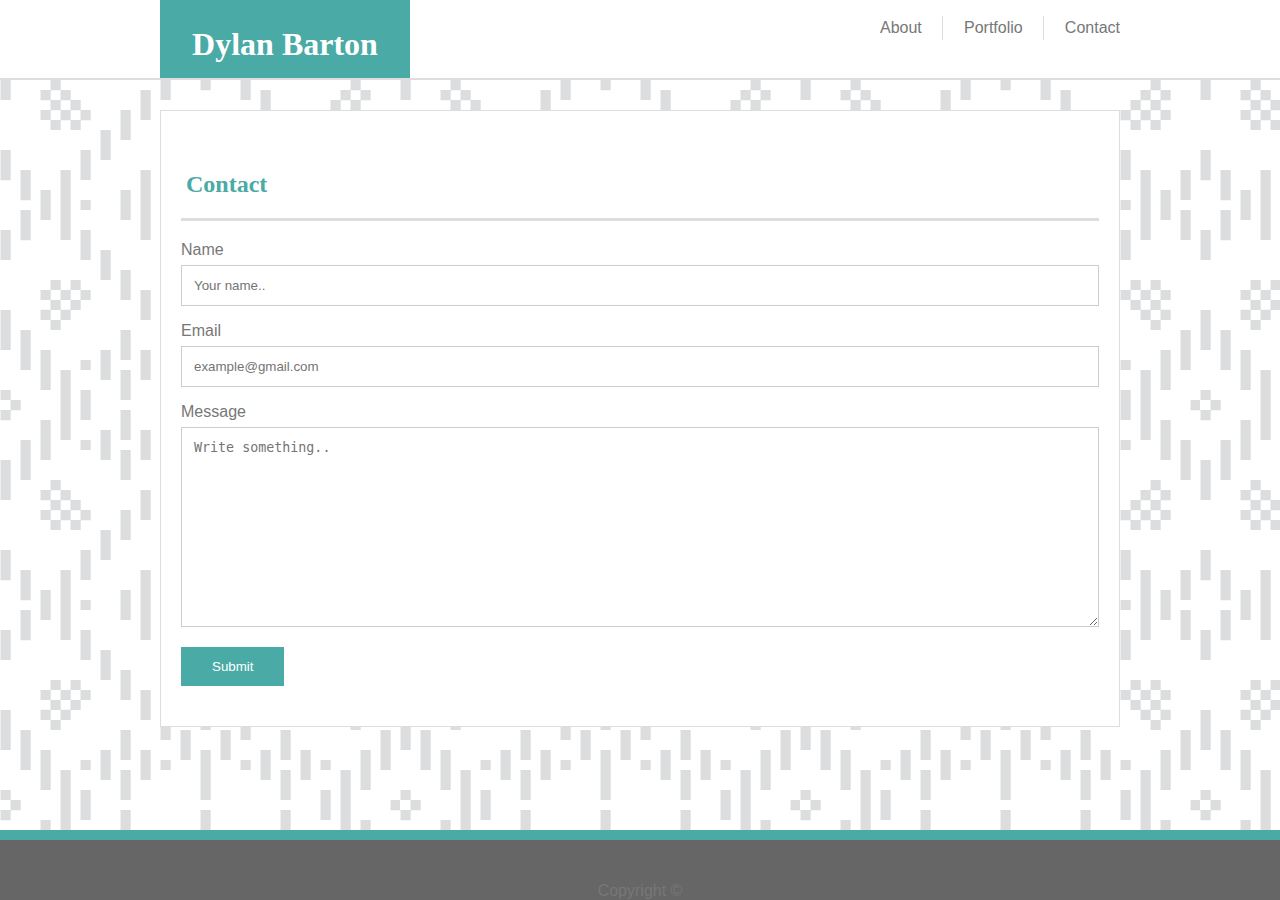
<file: contact.html>
<!DOCTYPE html>
<html>
<head>

    <title>Contact Info</title>
    <!-- CSS Sheets -->
    <link rel="stylesheet" type="text/css" href="assets/css/style.css">
    <link rel="stylesheet" type="text/css" href="assets/css/contact.css">

</head>
<body>
    <!-- NavBar -->
    <header> 

        <div class="heading">
       
            <ul class="links">

                <li id="about"><a href="index.html">About</a></li>

                <li id="portfolio"><a href="portfolio.html">Portfolio</a></li>
                        
                <li><a href="contact.html">Contact</a></li>

            </ul>  

    <!-- Name -->

            <h1 class="name">Dylan Barton</h1>

        </div>

    </header>


    <!-- Main Content Form -->
    <div class="box">
        <h2 class="AboutMe">Contact</h2>

            <div id="contactborder" class="container">
                <form action="action_page.php">
              
                    <label for="name">Name</label>
                    <input type="text" id="name" name="name" placeholder="Your name..">
              
                    <label for="email">Email</label>
                    <input type="text" id="email" name="email" placeholder="example@gmail.com">
              
                    <label for="message">Message</label>
                    <textarea id="message" name="message" placeholder="Write something.." style="height:200px"></textarea>
              
                    <input type="submit" value="Submit">
              
                </form>
            </div>
    </div>

    <!-- Footer! -->
    <footer>
        
        <footer class="footer">

        Copyright &copy;
        
    </footer>>

</body>
</html>
</file>
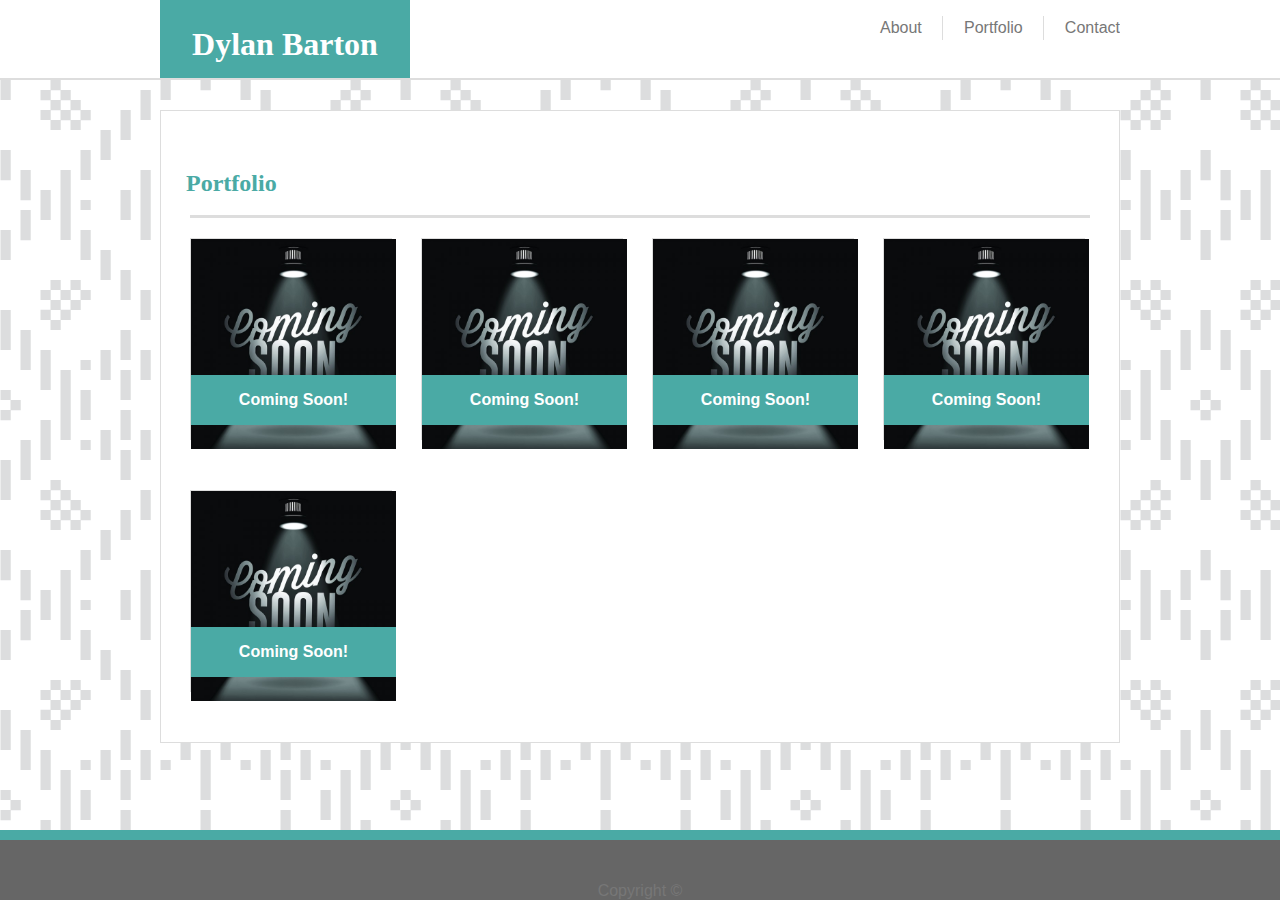
<file: portfolio.html>
<!DOCTYPE HTML>
<html>
<head>
    <title>Dylan Barton</title>
<!-- CSS Sheets -->
    <link rel="stylesheet" type="text/css" href="assets/css/style.css">
    <link rel="stylesheet" type="text/css" href="assets/css/portfolio.css">
</head>

<body>
<!-- NavBar Links -->
    <header> 

        <div class="heading">
               
            <ul class="links">
        
                <li id="about"><a href="index.html">About</a></li>
        
                <li id="portfolio"><a href="portfolio.html">Portfolio</a></li>
                                
                <li><a href="contact.html">Contact</a></li>
        
            </ul>  
        
<!-- Name -->
        
            <h1 class="name">Dylan Barton</h1>
        
        </div>
        
    </header>

<!-- Main Content Box -->

    <div class="box">

        <div class="heading">
                
            <h2 class="AboutMe">Portfolio</h2>
                
        </div>
        
<!-- Main Portfolio Section -->

        <div class="main-section">

            <div id="project1" class="container1">
                <div class="tag"></div>
                    <a href="http:google.com"><img src="assets/images/comingsoon.jpg" width="205" height="210" alt="coming soon"></a>
                        <div class="tag">Coming Soon!</div>
            </div>

            <div class="container1">
                <div class="tag"></div>
                    <a href="http:google.com"><img src="assets/images/comingsoon.jpg" width="205" height="210" alt="coming soon"></a>
                        <div class="tag">Coming Soon!</div>
            </div>

            <div class="container1">
                <div class="tag"></div>
                    <a href="http:google.com"><img src="assets/images/comingsoon.jpg" width="205" height="210" alt="coming soon"></a>
                        <div class="tag">Coming Soon!</div>
            </div>

            <div class="container1">
                <div class="tag"></div>
                    <a href="http:google.com"><img src="assets/images/comingsoon.jpg" width="205" height="210" alt="coming soon"></a>
                        <div class="tag">Coming Soon!</div>
            </div>

            <div id="project5" class="container1">
                <div class="tag"></div>
                    <a href="http:google.com"><img src="assets/images/comingsoon.jpg" width="205" height="210" alt="coming soon"></a>
                        <div class="tag">Coming Soon!</div>
            </div>

    </div>


<!-- Footer! -->

    <footer>
        
        <footer class="footer">

        Copyright &copy;
        
    </footer>>

</body>

</html>
</file>
<file: assets/css/style.css>
/* Heading Dylan Barton */

header{
    background: #ffffff;
    padding: 0px;
    border-bottom: 2px solid #dddddd
}


.heading {
    font-family: Georgia, 'Times New Roman', Times, serif;
    line-height: 150%;
    max-width: 960px;
    margin: 0 auto;
}

.headerright{
    max-width: 960px;
    margin: 0 auto;
    display: flex;
    justify-content: space-between;
    align-items: center;
}

.name{
    color: white;
    background-color: #4aaaa5;
    margin: 0;
    width: 250px;
    text-align: center;
    padding-top:32px;
    padding-bottom: 22px;
}

/* NavBar-Links */

li {
    display: inline;
}

.links {
    font-family: 'Arial', 'Helvetica Neue', Helvetica, sans-serif;
    list-style: none;
    display: flex;
    justify-content:space-between;
    width: 25%;
    height: 30%;
    float: right;
    text-align: center;
    overflow: hidden;
    text-decoration: none;
    color: #777777
}

.links a{
    text-decoration: none;
    color: #777777
}

#about {
    border-right: 1px solid #dddddd;
    padding-right: 20px;
}

#portfolio {
    border-right: 1px solid #dddddd;
    padding-right: 20px;
}

/* Body, Background Image */

body {
    margin: 0 auto;
    padding: 0;
    background-image: url("../images/folk-pattern.png");
    background-repeat: repeat;
    color: #777777;
    font-family: 'Arial', 'Helvetica Neue', Helvetica, sans-serif;
}


/* Main About Me Section */

#startingparagraph{
    padding-top: 20px;
}

.AboutMe {
    color: #4aaaa5;
    width: 900px;
    margin: 0 auto;
    background-color: #ffffff;
    margin-top: 20px;
    padding: 20px 20px 20px 5px;
    font-family: Georgia, 'Times New Roman', Times, serif;
}

.main-section {
    width: 900px;
    margin: 0 auto;
    background-color: #ffffff;
    border-top: 3px solid #dddddd;
    line-height: 2em;
    overflow: auto;
}

.box{
border: 1px solid #dddddd;
background-color: #ffffff;
width: 918px;
margin: 0 auto;
margin-top: 30px;
padding: 20px;
margin-bottom: 100px;
}

/* Photo of Self */

#SelfImage {
    height: 175px;
    width: 200px;
    float: left;
    padding-right: 20px;
    display: flex;
}

/* Footer */
footer {
    font-family: 'Arial', 'Helvetica Neue', Helvetica, sans-serif;
    background: #666666;
    color: #777777;
    height: 60px;
    border-top: 10px solid #4aaaa5;
    display: flex;
    justify-content: center;
    align-items: flex-end;
    position: fixed;
    bottom: 0;
    right: 0;
    left: 0;
    z-index: 1000;
}

/* ClearFix */

.clearfix::after {
    content: "";
    clear: both;
    display: table;
}
</file>
<file: assets/css/contact.css>
/* inputs */
input[type=text], select, textarea {
    width: 100%;
    padding: 12px; 
    border: 1px solid #ccc;
    box-sizing: border-box;
    margin-top: 6px;
    margin-bottom: 16px; 
    resize: vertical 
}

/* Submit Button */
input[type=submit] {
    background-color: #4aaaa5;
    color: white;
    padding: 12px 31px;
    border: none;
    cursor: pointer;
}

input[type=submit]:hover {
    background-color: #4aaaa1;
}

/* Background/Borders */
.container {
    background-color: #ffffff;
    padding-top: 20px;
    padding-bottom: 20px;
}

#contactborder{
    border-top: 3px solid #dddddd;
}
</file>
<file: assets/css/portfolio.css>
.projectlist{
    background-color: palegoldenrod;
    width: 18%;
    height: 170px;
    padding: 20px;
    margin-top: 20px;
    float: left;
    margin-right: 30px;
}

.p1 {
    margin-top: 20px;
    float: left;
    margin-right: 30px;
}

.text-block {
    bottom: 23px;
    right: 101px;
    background-color: pink;
    color: white;
    padding-left: 78px;
    padding-right: 78px;
}

.container1 {
    border: 1px solid #DDDDDD;
    width: 200px;
    height: 200px;
    position: relative;
    float: left;
    margin-top: 20px;
    margin-left: 29px;
    margin-bottom: 30px;
}


 .tag {
    float: left;
    position: absolute;
    left: 0px;
    top: 136px;
    z-index: 999;
    background-color: #4aaaa5;
    padding: 9px;
    color: #FFFFFF;
    font-weight: bold;
    width: 187px;
    text-align: center;
}


/* Individual Project IDS */

#project1{
    margin-left: 0%;
}
/* 
#project2{

}

#project3{

}

#project4{

} */
#project5{
    margin-left: 0%;
}
</file>
